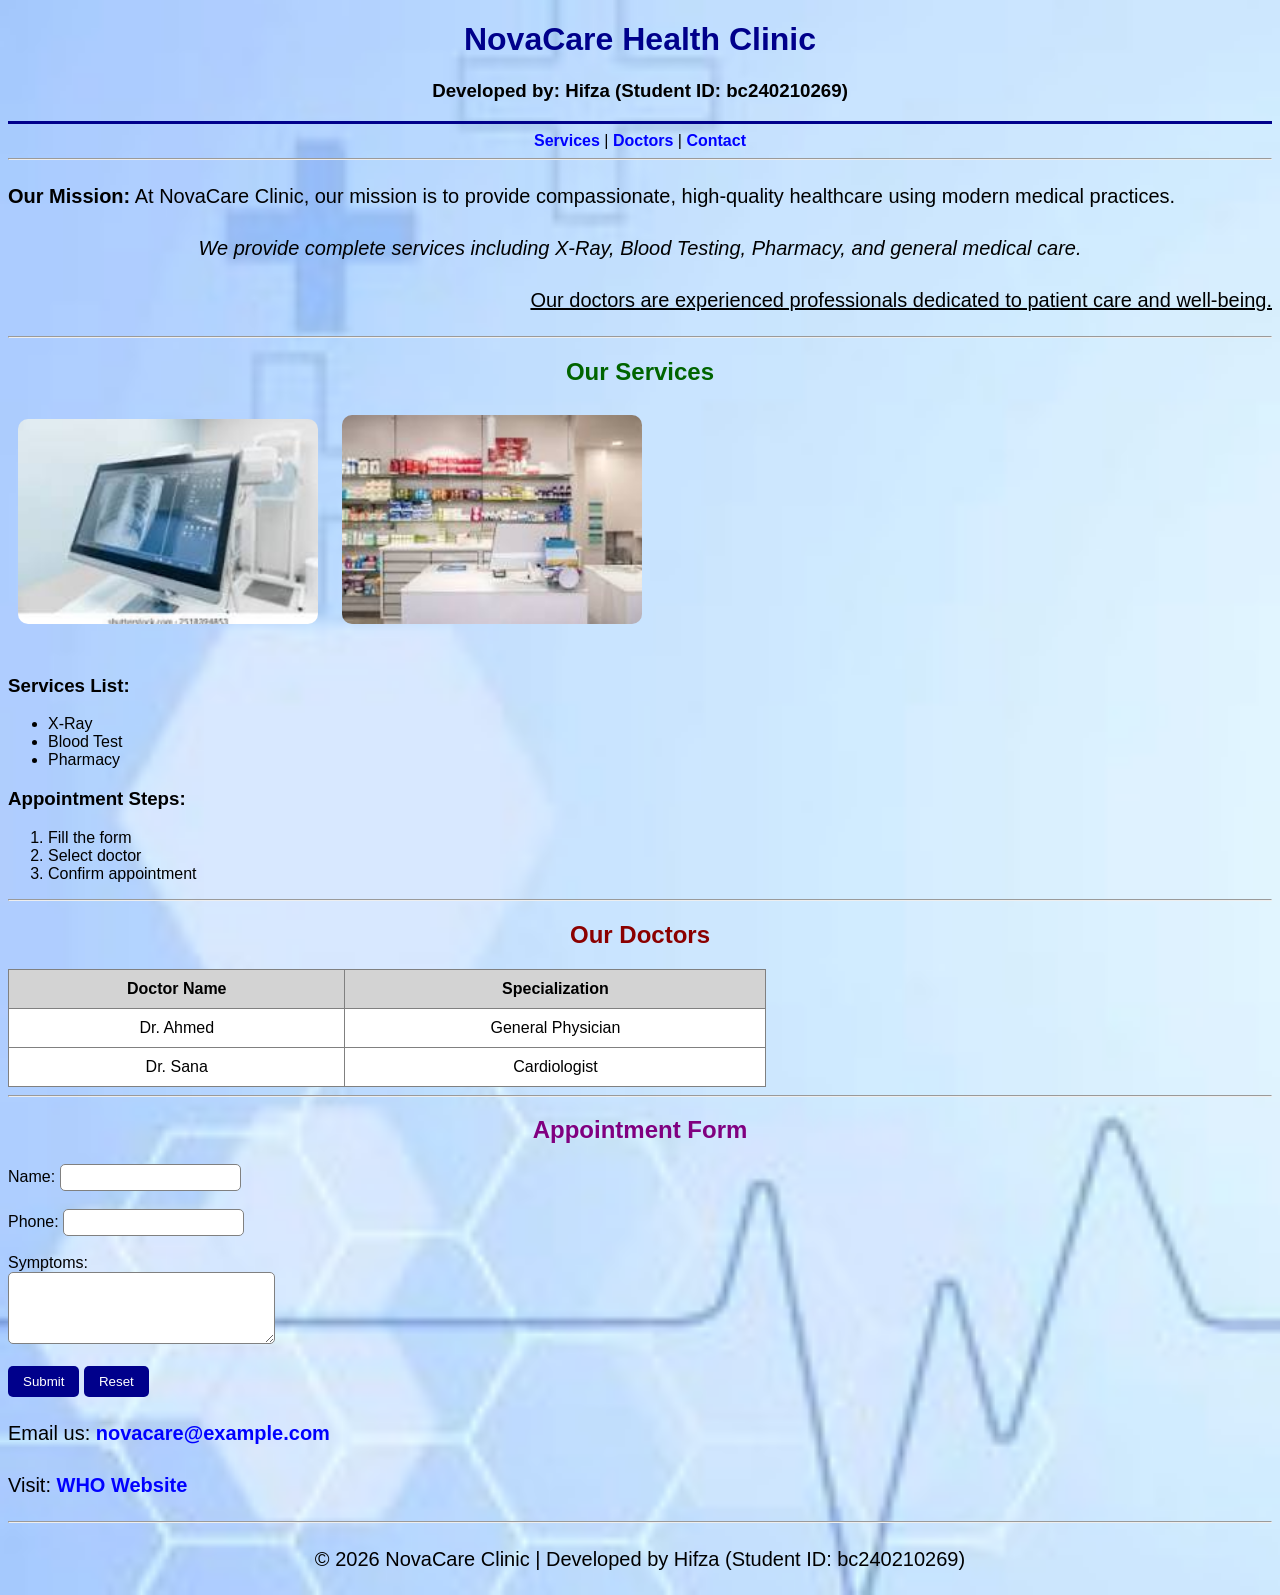
<file: index.html>
<!DOCTYPE html>
<html>
<head>
    <title>NovaCare Health Clinic</title>

    <meta name="description" content="NovaCare Clinic provides modern healthcare services">
    <meta name="keywords" content="clinic, hospital, health, doctors, medical">
<link rel="stylesheet" href="style.css">
</head>

<body background="bg2.0.jpg" text="black" link="blue">

    <center>
        <h1 style="color:darkblue;">NovaCare Health Clinic</h1>
        <h3>Developed by: Hifza (Student ID: bc240210269)</h3>
    </center>

    <hr size="3" color="darkblue">

    <!-- Navigation -->
    <center>
        <a href="#services">Services</a> |
        <a href="#doctors">Doctors</a> |
        <a href="#contact">Contact</a>
    </center>

    <hr>

    <!-- Paragraphs -->
    <p><b>Our Mission:</b> At NovaCare Clinic, our mission is to provide compassionate, high-quality healthcare using modern medical practices.</p>

    <p align="center"><i>We provide complete services including X-Ray, Blood Testing, Pharmacy, and general medical care.</i></p>

    <p align="right"><u>Our doctors are experienced professionals dedicated to patient care and well-being.</u></p>

    <hr>

    <!-- Services -->
    <h2 id="services" style="color:darkgreen;">Our Services</h2>

    <img src="x-ray img.jfif" width="300">
    <img src="counter img.jfif" width="300">
<br><br>
    <h3>Services List:</h3>
    <ul>
        <li>X-Ray</li>
        <li>Blood Test</li>
        <li>Pharmacy</li>
    </ul>

    <h3>Appointment Steps:</h3>
    <ol>
        <li>Fill the form</li>
        <li>Select doctor</li>
        <li>Confirm appointment</li>
    </ol>

    <hr>

    <!-- Table -->
    <h2 id="doctors" style="color:darkred;">Our Doctors</h2>

    <table border="1" width="60%" cellpadding="10" cellspacing="5">
        <tr bgcolor="lightgray">
            <th>Doctor Name</th>
            <th>Specialization</th>
        </tr>

        <tr>
            <td>Dr. Ahmed</td>
            <td>General Physician</td>
        </tr>

        <tr>
            <td>Dr. Sana</td>
            <td>Cardiologist</td>
        </tr>
    </table>

    <hr>

    <!-- Form -->
    <h2 id="contact" style="color:purple;">Appointment Form</h2>

    <form>
        Name: <input type="text"><br><br>
        Phone: <input type="text"><br><br>

        Symptoms:<br>
        <textarea rows="4" cols="30"></textarea><br><br>

        <input type="submit" value="Submit">
        <input type="reset" value="Reset">
    </form>

    <p>Email us: <a href="mailto:novacare@example.com">novacare@example.com</a></p>

    <p>Visit: <a href="https://www.who.int" target="_blank">WHO Website</a></p>

    <hr>

    <center>
        <p>© 2026 NovaCare Clinic | Developed by Hifza (Student ID: bc240210269)</p>
    </center>

</body>
</html>
</file>
<file: style.css>
body {
    background-image: url(bg2.0.jpg);
    background-size: cover;
    background-repeat: no-repeat;
    color: black;
    font-family: Arial, sans-serif;
}

/* Heading */
h1 {
    color: darkblue;
    text-align: center;
}

h2 {
    text-align: center;
    color: darkgreen;
}

/* Navigation */
a {
    text-align: center;
    text-decoration: none;
    color: blue;
    font-weight: bold;
}

a:hover {
    color: red;
}

/* Paragraphs */
p {
    font-size: 20px;
    line-height: 1.6;
}

/* Images */
img {
    
    margin: 10px;
    border-radius: 10px;
}

/* Table */
table {
    background-color: white;
    border-collapse: collapse;
}

th {
    background-color: lightgray;
}

td, th {
    padding: 10px;
    text-align: center;
}

/* Form */
input, textarea {
    padding: 5px;
    border-radius: 5px;
    border: 1px solid gray;
}

/* Buttons */
input[type="submit"], input[type="reset"] {
    background-color: darkblue;
    color: white;
    border: none;
    padding: 8px 15px;
    cursor: pointer;
}

input[type="submit"]:hover,
input[type="reset"]:hover {
    background-color: green;
}
</file>
